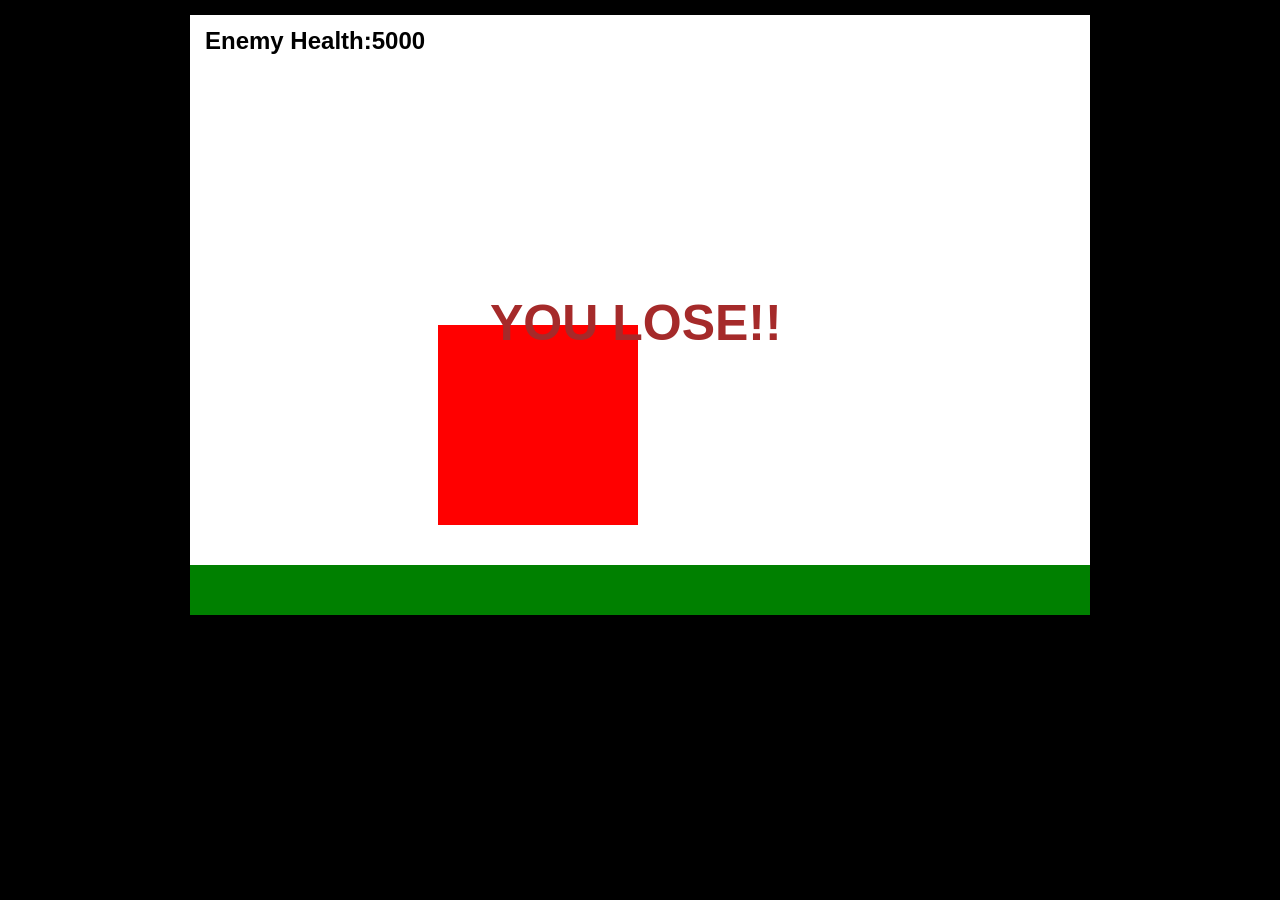
<file: CubeWars/index.html>
<!doctype html>
<html>
    <head>
		<title>Cube Wars</title>
        <style>
            * {
                margin: 0;
                padding: 0;
                vertical-align: top;
            }
            body {
                background: black;
            }
            canvas {
                margin: 15px auto 0 auto;
                display: block;
                background: white;
            }
        </style>
    </head>
    <body>
        <canvas id="canvas" width="900" height="600"></canvas>
    </body>
    <script type="text/javascript">
        let canvas = document.getElementById("canvas");
        let can = canvas.getContext("2d");

        document.onkeydown = function(e){
          if(e.keyCode == 87){ // W
            player.jump = true;
          }
          if(e.keyCode == 65){ // A
            player.left = true;
          }
          if(e.keyCode == 68){ // D
            player.right = true;
          }
          if(e.keyCode == 32){ // SPACE
            player.isShooting = true;
          }
          if(e.keyCode == 82){
            location.reload();
          }
        };
        document.onkeyup = function(e){
          if(e.keyCode == 87){ // W
            player.jump = false;
          }
          if(e.keyCode == 65){ // A
            player.left = false;
          }
          if(e.keyCode == 68){ // D
            player.right = false;
          }
          if(e.keyCode == 32){ // SPACE
            player.isShooting = false;
          }
        };

        let gravity = 0;
        let bullets = [];

        let player = {
            x: canvas.offsetWidth/2 - 25,
            y: canvas.offsetHeight - 50 - 50,
            width: 50,
            height: 50,
            xVel: 0,
            yVel: 0,
            jumpVelocity: -26,
            speed: 8,
            isJumping: false,
            isShooting: false,
            isAlive: true,
            color: "blue",

            jump: false,
            down: false,
            left: false,
            right: false
        };

        let enemy = {
          x: 0,
          y: 0,
          width: 200,
          height: 200,
          xVel: 4,
          yVel: 5,
          health: 5000,
          isAlive: true
        };

        let grass = {
            x: 0,
            y: canvas.offsetHeight - 50,
            width: canvas.offsetWidth,
            height: 50,
            color: "green"
        };

        function Bullet(x, y, xVel){
          this.x = x;
          this.y = y;
          this.width = 5;
          this.height = 5;
          this.xVel = xVel;
          this.isAlive = true;
        }

        function update() {
            processBullets();

            player.xVel = 0;
            player.yVel = 0;
            updatePositions();

            gravity += 0.75;
            player.yVel += gravity;

            player.x += player.xVel;
            player.y += player.yVel;

            processCollisions();

            if(enemy.health <= 0){
              enemy.isAlive = false;
            }
        }

        function processBullets(){
          if(player.isShooting && player.isAlive){
            if(player.x + player.width/2 > enemy.x + enemy.width/2){
              bullets.push(new Bullet(player.x + player.width/2, player.y + player.height/2, -11));
            } else {
              bullets.push(new Bullet(player.x + player.width/2, player.y + player.height/2, 11));
            }

            if(bullets.length > 100){
              bullets.shift();
            }
          }
        }

        function processCollisions(){
            //grass
            if(player.y + player.height >= grass.y){
                player.y = grass.y - player.height;
                gravity = 0;
                player.isJumping = false;
            }
            //player screen bounds
            if(player.x < 0){
              player.x = 0;
            }
            if(player.x + player.height > canvas.offsetWidth){
              player.x = canvas.offsetWidth - player.width;
            }

            //enemy
            if(enemy.x < 0 || enemy.x + enemy.width > canvas.offsetWidth){
              enemy.xVel = -enemy.xVel;
            }
            if(enemy.y < 0 || enemy.y + enemy.height > grass.y){
              enemy.yVel = -enemy.yVel;
            }

            //bullet-enemy
            bullets.forEach(bullet => {
              if(bullet.isAlive){
                if(bullet.x + bullet.width >= enemy.x
                  && bullet.x <= enemy.x + enemy.width
                  && bullet.y + bullet.height >= enemy.y
                  && bullet.y <= enemy.y + enemy.height){
                    enemy.health -= 1;
                    bullet.isAlive = false;
                }
              }
            });

            //enemy-player
            if(enemy.isAlive){
              if(player.x + player.width >= enemy.x
                && player.x <= enemy.x + enemy.width
                && player.y + player.height >= enemy.y
                && player.y <= enemy.y + enemy.height){
                  player.isAlive = false;
                  bullets = [];
              }
            }
        }

        function render() {
            can.clearRect(0, 0, canvas.offsetWidth, canvas.offsetHeight);

            //enemy
            if(!enemy.isAlive){
              can.fillStyle = "green";
              can.font = "bold 75px Arial";
              can.fillText("YOU WIN!!", 260,  canvas.offsetHeight/2);
            } else {
              can.fillStyle = "red";
              can.fillRect(enemy.x, enemy.y, enemy.width, enemy.height);

              //health
              can.fillStyle = "black";
              can.font = "bold 24px Arial";
              can.fillText("Enemy Health:" + enemy.health, 15, 24 + 10);
            }

            //player
            if(!player.isAlive){
              can.fillStyle = "brown";
              can.font = "bold 50px Arial";
              can.fillText("YOU LOSE!!", 300, canvas.offsetHeight/2 + 25);
            } else {
              can.fillStyle = player.color;
              can.fillRect(player.x, player.y, player.width, player.height);
            }

            //bullets
            can.fillStyle = "brown";
            if(enemy.isAlive){
              bullets.forEach(bullet => {
                if(bullet.isAlive){
                  can.fillRect(bullet.x, bullet.y, bullet.width, bullet.height);
                }
              });
            }

            //grass
            can.fillStyle = grass.color;
            can.fillRect(grass.x, grass.y, grass.width, grass.height);

        }


        function tick() {
            update();
            render();
        }

        function updatePositions(){
          //player
          if(player.jump){
            if(!player.isJumping){
              player.isJumping = true;
              gravity = player.jumpVelocity;
            }
          }
          if(player.left){
            player.xVel -= player.speed;
          }
          if(player.right){
            player.xVel += player.speed;
          }

          //bullets
          bullets.forEach(bullet => {
            bullet.x += bullet.xVel;
          });

          //enemy
          enemy.x += enemy.xVel;
          enemy.y += enemy.yVel;
        }

        setInterval(tick, 1000/60);
    </script>
</html>
</file>
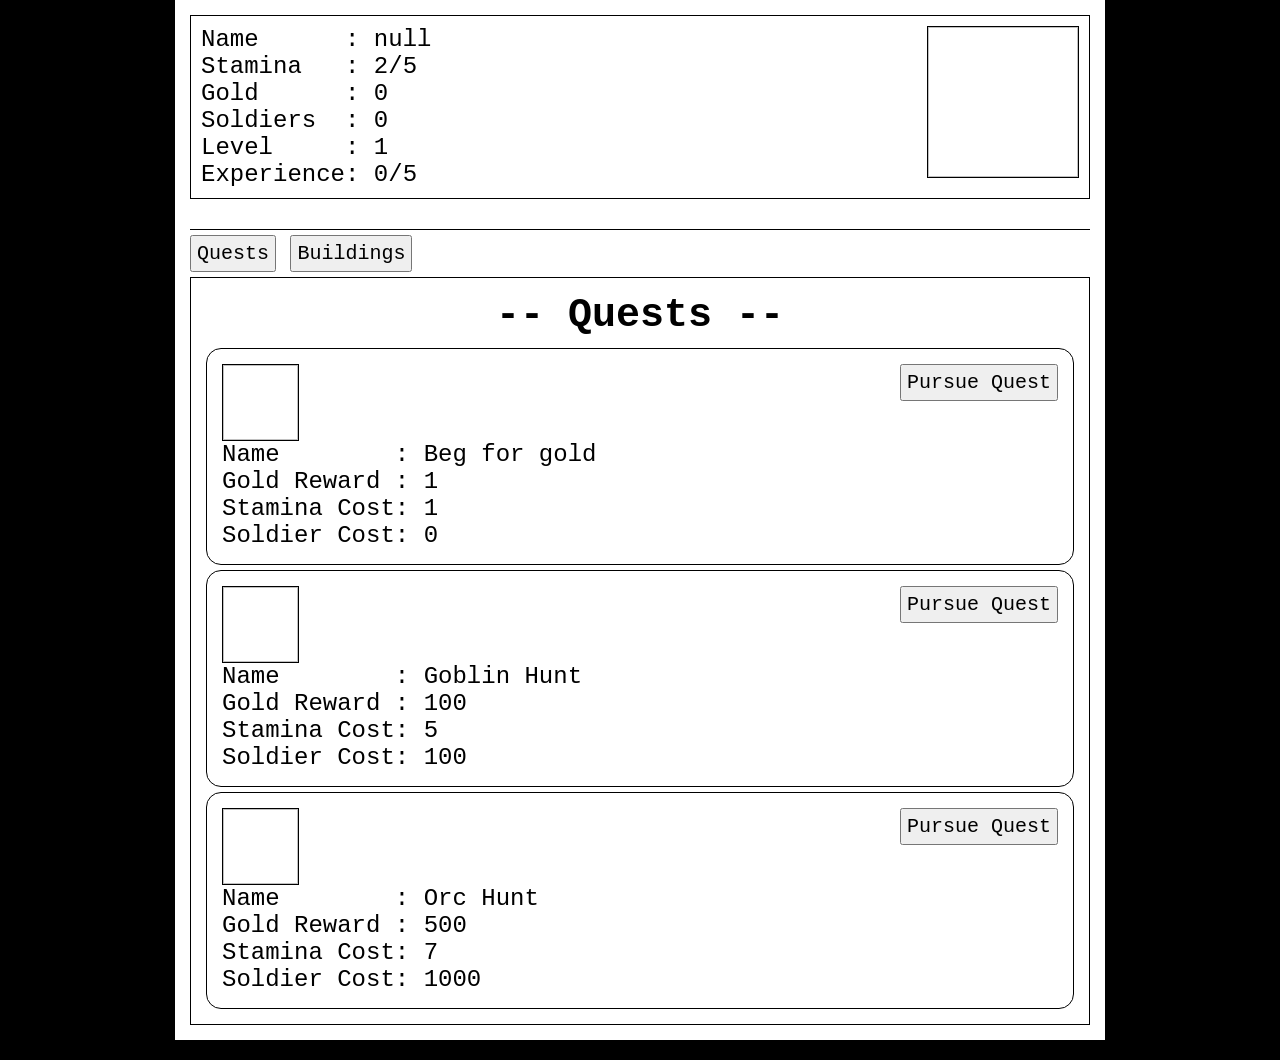
<file: QuestForANewKingdom/index.html>
<!DOCTYPE html>
<html>
    <head>
        <title>Quest for a New Kingdom</title>
        <meta charset="utf-8">
        <link rel="stylesheet" type="text/css" href="css/main.css">
        <script type="module" src="js/main.js" defer></script>
    </head>
    <body>
        <main>
            <div id="playerPanel">
                <div>
                    <p id="playerName"></p>
                    <p id="playerStamina"></p>
                    <p id="playerGold"></p>
                    <p id="playerSoldierCount"></p>
                    <p id="playerLevel"></p>
                    <p id="playerExperience"></p>
                </div><!--
                --><div>
                    <img>
                </div>
            </div>
            <div id="tabManager">
                <button id="questPanelButton" type="button">Quests</button>
                <button id="buildingPanelButton">Buildings</button>
            </div>
            <div id="mainPanel">
                <div id="questPanel">
                    <h1>-- Quests --</h1>
                </div>
                <div id="buildingPanel">
                    <h1>-- Buildings --</h1>
                </div>
            </div>
        </main>
    </body>
</html>
</file>
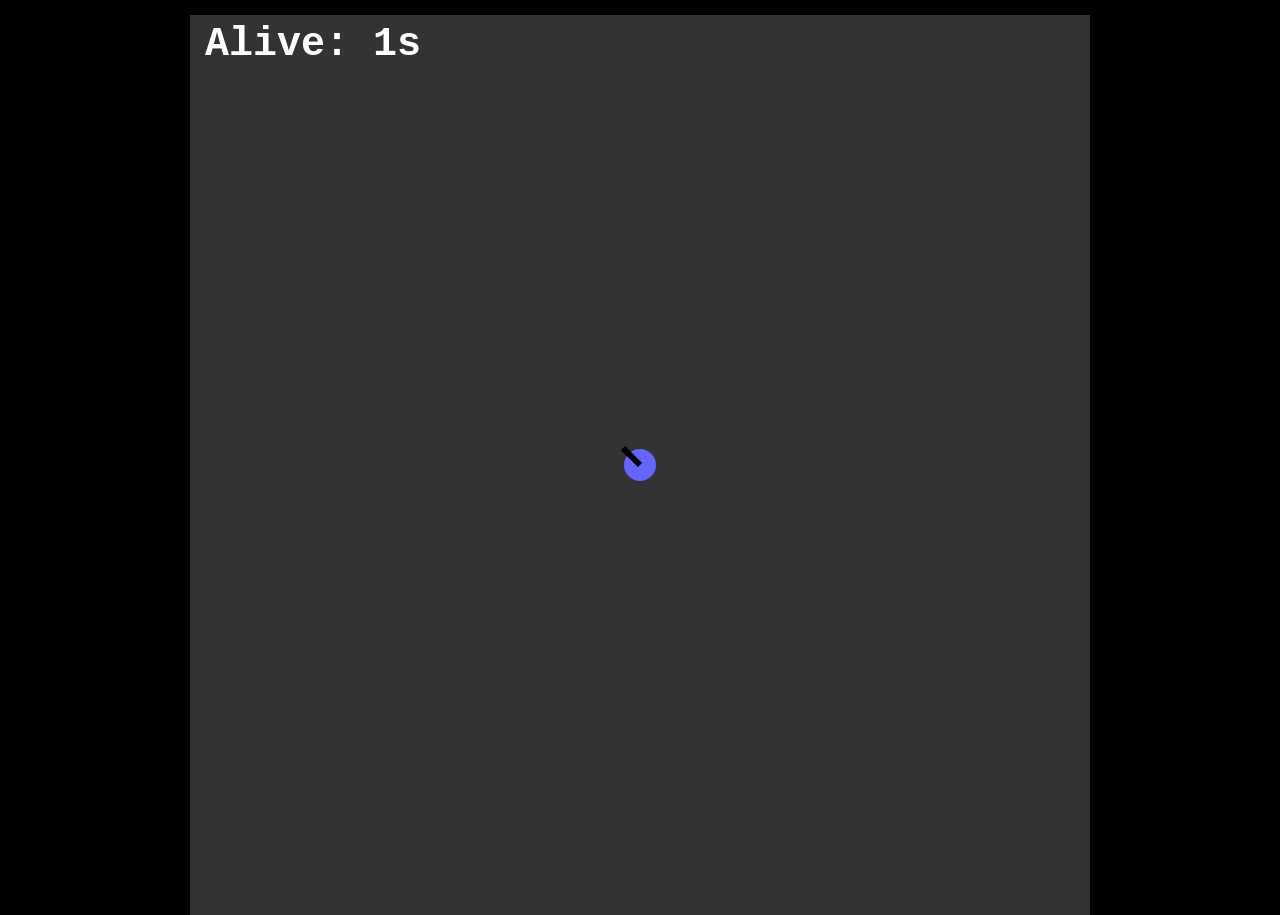
<file: TrigShooter/index.html>
<!DOCTYPE html>
<html>
    <head>
        <meta charset="UTF-8">
        <title>TrigShooter</title>
        <style>
            * {
                margin: 0;
                padding: 0;
                vertical-align: top;
            }
            body {
                background: black;
            }
            canvas {
                background: #333333;
                margin: 15px auto 0 auto;
                display: block;
            }
        </style>
    </head>
    <body>
        <canvas id="canvas" width="900" height="900"></canvas>
    </body>
    <script type="text/javascript">
      let canvas = document.getElementById("canvas");
      let can = canvas.getContext("2d");

      let playerCan = document.createElement("canvas");
      playerCan.width = 50;
      playerCan.height = 50;
      let pCan = playerCan.getContext("2d");

      canvas.onmousemove = function(e){
        mouse.x = e.offsetX;
        mouse.y = e.offsetY;
      };
      canvas.onmousedown = function(){
        player.isShooting = true;
      }
      canvas.onmouseup = function(){
        player.isShooting = false;
      }
      document.onkeydown = function(e){
        if(e.keyCode == 82){
          location.reload();
        }
      }

      let score = 0;
      let scoreCounter = 0;

      let mouse = {
        x: 0,
        y: 0
      };

      let player = {
        isAlive: true,
        radius: 16,
        angle: 0,
        x: canvas.offsetWidth/2,
        y: canvas.offsetHeight/2,
        isShooting: false
      };

      let enemies = [];
      let enemySpawnTimer = 0;
      let spawnEnemies = true;
      function Enemy(){
        this.health = 40;
        this.x = 50;
        this.y = 50;
        this.angle = 0;
        this.angleAdjust = 0;
        this.distance = 700;
        this.radius = 32;
        this.speed = 0.5;
        this.isAlive = true;
      }

      let bullets = [];
      let bulletSpeed = 7;
      function Bullet(velX, velY){
        this.x = canvas.offsetWidth/2 - 3,
        this.y = canvas.offsetHeight/2 - 3,
        this.width = 6;
        this.height = 6;
        this.velX = velX;
        this.velY = velY;
        this.isAlive = true;
      }

      function update(){
        player.angle = getTheta(player.x, player.y,
          mouse.x, mouse.y);

        processEnemies();
        processBullets();
        processCollisions();

        if(player.isAlive){
          scoreCounter++;
        }
        if(scoreCounter >= 60){
          score++;
          scoreCounter = 0;
        }
      }

      function processCollisions(){
        bullets.forEach(bullet => {
          enemies.forEach(enemy => {
            if(bullet.isAlive && enemy.isAlive){
              if(distance(bullet.x + bullet.width/2, bullet.y + bullet.height/2,
                enemy.x, enemy.y) <= (bullet.width/2 + enemy.radius) ){

                  bullet.isAlive = false;
                  enemy.health--;
                  if(enemy.health <= 0){
                    enemy.isAlive = false;
                  }
              }
            }
          });
        });
        if(player.isAlive){
          enemies.forEach(enemy => {
            if(distance(enemy.x, enemy.y,
              player.x, player.y) <= player.radius + enemy.radius){

              player.isAlive = false;
              spawnEnemies = false;
              enemies.length = 0;
            }
          });
        }
      }

      function distance(x1, y1, x2, y2){
        return Math.sqrt( ((x2-x1)**2) + ((y2-y1)**2) );
      }

      function render(){
        //render player canvas
        pCanRender();

        can.clearRect(0, 0, canvas.offsetWidth, canvas.offsetHeight);
        //draw player
        if(player.isAlive){
          can.drawImage(playerCan, player.x - 50/2, player.y - 50/2,
            50, 50);
        }

        can.fillStyle = "red";
        enemies.forEach(enemy => {
          if(enemy.isAlive){
            can.beginPath();
            can.arc(enemy.x, enemy.y, enemy.radius, 0, 2 * Math.PI);
            can.fill();
          }
        });

        //bullets
        can.fillStyle = "green";
        bullets.forEach(bullet => {
          if(bullet.isAlive){
            can.fillRect(bullet.x, bullet.y, bullet.width, bullet.height);
          }
        });

        can.fillStyle = "white";
        can.font = "bold 40px monospace";
        can.fillText("Alive: " + score + "s", 15, 40);

        //lose screen
        can.fillStyle = "red";
        if(!player.isAlive){
          can.font = "bold 80px monospace";
          can.fillText("YOU LOSE!!", 250, 450);
        }

      }

      function processEnemies(){
        if(enemySpawnTimer >= 60 && spawnEnemies){
          let newEnemy = new Enemy();

          newEnemy.angle = Math.random() * (Math.PI * 2);
          let temp = Math.floor(Math.random() * 2)
          if(temp == 1){
            newEnemy.angleAdjust = Math.floor(Math.random() * (Math.PI)) / 360;
          } else {
            newEnemy.angleAdjust = -Math.floor(Math.random() * (Math.PI)) / 360;
          }
          newEnemy.x = newEnemy.distance * Math.cos(newEnemy.angle)
            + canvas.offsetWidth/2;
          newEnemy.y = newEnemy.distance * Math.sin(newEnemy.angle)
            + canvas.offsetHeight/2;

          enemies.push(newEnemy);
          enemySpawnTimer = 0;
          if(enemies.length > 30){
            enemies.shift();
          }
        } else {
          enemySpawnTimer++;
        }

        enemies.forEach(enemy => {
          if(enemy.isAlive){
            enemy.distance -= enemy.speed;
            enemy.angle += enemy.angleAdjust;
            enemy.x = enemy.distance * Math.cos(enemy.angle)
              + canvas.offsetWidth/2;
            enemy.y = enemy.distance * Math.sin(enemy.angle)
              + canvas.offsetHeight/2;
          }
        });
      }

      function processBullets(){
        if(player.isShooting && player.isAlive){
          let velX = bulletSpeed * Math.cos(player.angle);
          let velY = bulletSpeed * Math.sin(player.angle);

          let newBullet = new Bullet(velX, velY);
          newBullet.x += newBullet.velX * 3;
          newBullet.y += newBullet.velY * 3;

          bullets.push(newBullet);
          if(bullets.length > 100){
            bullets.shift();
          }
        }

        bullets.forEach(bullet => {
          if(bullet.isAlive){
            bullet.x += bullet.velX;
            bullet.y += bullet.velY;
          }
        });
      }

      function pCanRender() {
        pCan.clearRect(0, 0,
          50, 50);
        pCan.save();
        pCan.translate(50/2, 50/2);
        pCan.rotate(player.angle);
        //player
        pCan.fillStyle = "rgb(100, 100, 255)";
        pCan.beginPath();
        pCan.arc(0, 0, player.radius, 2*Math.PI, false);
        pCan.fill();
        //gun
        pCan.fillStyle = "black";
        pCan.fillRect(0, -3, 24, 6);
        pCan.restore();
      }

      setInterval(function(){
        update();
        render();
      }, 1000/60);



      function getTheta(x1, y1, x2, y2){
        let px = x1 - canvas.offsetWidth/2;
        let py = y1 - canvas.offsetHeight/2;
        let mx = x2 - canvas.offsetWidth/2;
        let my = y2 - canvas.offsetHeight/2;

        let adj = mx - px;
        let opp = my - py;

        if(adj == 0){
          if(my > py){
            return Math.PI/2;
          } else {
            return -Math.PI/2;
          }
        }
        let angle = Math.atan(opp/adj);
        if(mx < px){
          angle += Math.PI;
        }

        return angle;
      }
    </script>
</html>
</file>
<file: QuestForANewKingdom/css/main.css>
* {
    margin: 0;
    padding: 0;
    vertical-align: top;
    font-size: 24px;
    font-family: monospace;
}
h1 {
    font-size: 40px;
    text-align: center;
    margin-bottom: 10px;
}
button {
    padding: 5px;
    font-size: 20px;
}
body {
    background: black;
}
main {
    width: 900px;
    background: white;
    margin: 0 auto 0 auto;
    padding: 15px;
}
#playerPanel {
    border: 1px solid black;
    padding: 10px;
}
#playerPanel > div {
    display: inline-block;
    width: 50%;
}
#playerPanel > div:last-of-type {
    text-align: right;
}
#playerPanel > div > img {
    width: 150px;
    height: 150px;
    border: 1px solid black;
}
#tabManager {
    margin-top: 30px;
    padding: 5px 0 5px 0;
    border-top: 1px solid black;
}
#mainPanel {
    padding: 15px;
    border: 1px solid black;
}
#buildingPanel {
    display: none;
}
.listing {
    border: 1px solid black;
    border-radius: 15px;
    padding: 15px;
    margin-bottom: 5px;
}
.listing:last-of-type {
    margin-bottom: 0;
}
.listing > div {
    display: inline-block;
}
.listing > div:first-of-type {
    width: 70%;
}
.listing > div:last-of-type {
    text-align: right;
    width: 30%;
}
.listing > div > img {
    width: 75px;
    height: 75px;
    border: 1px solid black;
}
</file>
